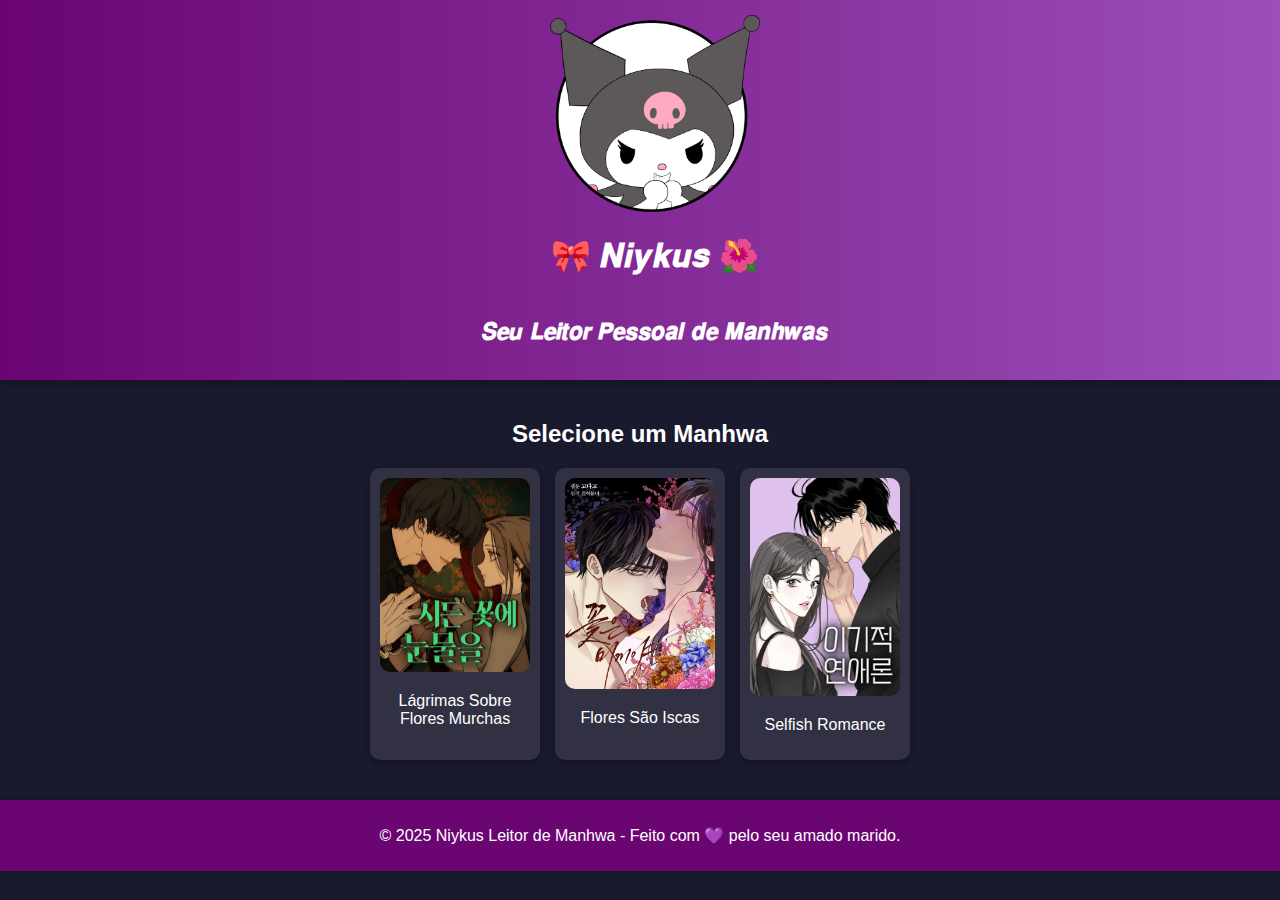
<file: index.html>
<!DOCTYPE html>
<html lang="pt">
<head>
    <meta charset="UTF-8">
    <meta name="viewport" content="width=device-width, initial-scale=1.0">
    <title>Niykus</title>
    <link rel="stylesheet" href="styles.css">
    <script defer src="script.js"></script>
    <style>
        body {
            font-family: 'Arial', sans-serif;
            margin: 0;
            padding: 0;
            box-sizing: border-box;
            background-color: #1a1a2e;
            color: white;
            text-align: center;
        }

        header {
            display: flex;
            flex-direction: column;
            align-items: center;
            padding: 15px;
            background: linear-gradient(90deg, #6a0572, #9d50bb);
            box-shadow: 0px 4px 6px rgba(0, 0, 0, 0.2);
            width: 100%;
        }

        .logo img {
            width: 210px;
            cursor: pointer;
            transition: transform 0.3s ease;
        }
        .logo img:hover {
            transform: scale(1.1);
        }

        main {
            padding: 20px;
            max-width: 800px;
            margin: 0 auto;
        }

        .manhwa-list {
            display: flex;
            justify-content: center;
            flex-wrap: wrap;
            gap: 15px;
        }

        .manhwa-item {
            background-color: rgba(255, 255, 255, 0.1);
            padding: 10px;
            border-radius: 10px;
            cursor: pointer;
            transition: transform 0.3s;
            width: 150px;
        }

        .manhwa-item:hover {
            transform: scale(1.05);
        }

        .manhwa-item img {
            width: 100%;
            border-radius: 10px;
        }

        footer {
            margin-top: 20px;
            padding: 10px;
            background-color: #6a0572;
        }

        @media (max-width: 600px) {
            .logo img {
                width: 60px;
            }
            h1 {
                font-size: 20px;
            }
            .manhwa-item {
                width: 120px;
            }
            .manhwa-item p {
                font-size: 14px;
            }
        }
    </style>
</head>
<body>
    <header>
        <div class="logo" onclick="goToHome()">
            <img src="imagens/logo.png" alt="Kuromi Logo">
        </div>
        <h1>🎀 𝑵𝒊𝒚𝒌𝒖𝒔 🌺</h1>
        <h2>𝙎𝙚𝙪 𝙇𝙚𝙞𝙩𝙤𝙧 𝙋𝙚𝙨𝙨𝙤𝙖𝙡 𝙙𝙚 𝙈𝙖𝙣𝙝𝙬𝙖𝙨</h2>
    </header>
    
    <main id="manhwa-selection">
        <h2>Selecione um Manhwa</h2>
        <div class="manhwa-list">
            <div class="manhwa-item" onclick="openManhwa('manhwa1.html')">
                <img src="imagens/manhwa1.jpeg" alt="Lágrimas Sobre Flores Murchas">
                <p>Lágrimas Sobre Flores Murchas</p>
            </div>
            <div class="manhwa-item" onclick="openManhwa('manhwa2.html')">
                <img src="imagens/manhwa2.jpg" alt="Flores São Iscas">
                <p>Flores São Iscas</p>
            </div>
            <div class="manhwa-item" onclick="openManhwa('manhwa3.html')">
                <img src="imagens/manhwa3.jpeg" alt="Selfish Romance">
                <p>Selfish Romance</p>
            </div>
        </div>
    </main>
    
    <footer>
        <p>&copy; 2025 Niykus Leitor de Manhwa - Feito com 💜 pelo seu amado marido.</p>
    </footer>
</body>
</html>
</file>
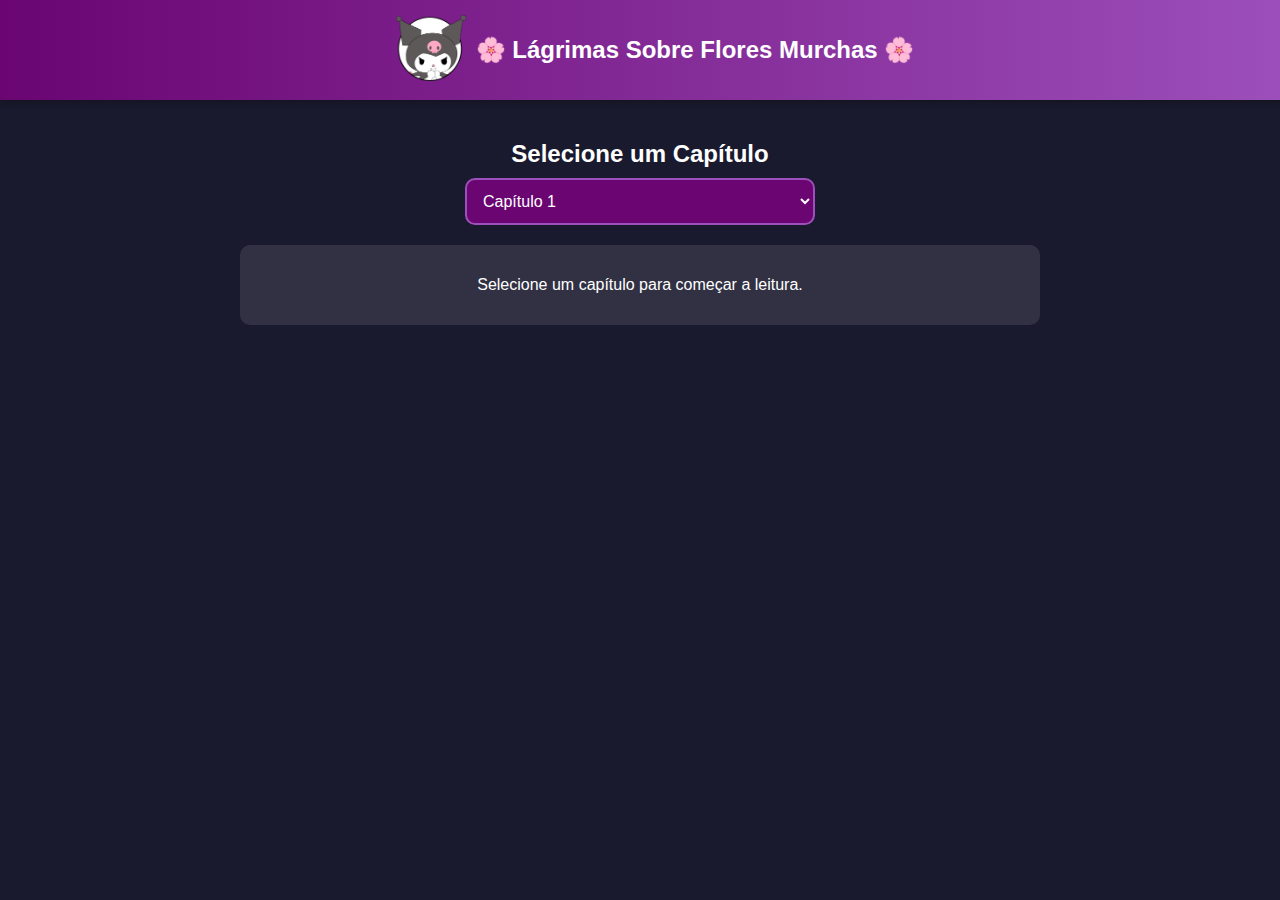
<file: manhwa1.html>
<!DOCTYPE html>
<html lang="pt">
<head>
    <meta charset="UTF-8">
    <meta name="viewport" content="width=device-width, initial-scale=1.0">
    <title>Niykus - Lágrimas Sobre Flores Murchas</title>
    <link rel="stylesheet" href="styles.css">
    <script defer src="script.js"></script>
    <style>
        body {
            font-size: 16px;
            max-width: 100%;
            margin: 0;
            padding: 0;
            box-sizing: border-box;
            background-color: #1a1a2e;
            color: white;
            font-family: 'Arial', sans-serif;
            position: relative;
        }

        header {
            display: flex;
            align-items: center;
            justify-content: center;
            padding: 15px;
            text-align: center;
            background: linear-gradient(90deg, #6a0572, #9d50bb);
            box-shadow: 0px 4px 6px rgba(0, 0, 0, 0.2);
            width: 100%;
        }

        .logo img {
            width: 70px;
            cursor: pointer;
            transition: transform 0.3s ease;
            margin-right: 10px;
        }
        .logo img:hover {
            transform: scale(1.1);
        }

        h1 {
            font-size: 24px;
            margin: 0;
        }

        main {
            padding: 20px;
            text-align: center;
            max-width: 800px;
            margin: 0 auto;
        }

        h2 {
            margin-bottom: 10px;
            font-size: 24px;
        }

        #chapter-selector {
            padding: 12px;
            font-size: 16px;
            border-radius: 10px;
            border: 2px solid #9d50bb;
            background-color: #6a0572;
            color: white;
            cursor: pointer;
            transition: 0.3s;
            width: 100%;
            max-width: 350px;
        }

        #chapter-selector:hover {
            background-color: #9d50bb;
            border-color: #6a0572;
        }

        #chapter-content {
            margin-top: 20px;
            background-color: rgba(255, 255, 255, 0.1);
            padding: 15px;
            border-radius: 10px;
        }

        .chapter-images img {
            width: 100%;
            max-width: 800px;
            display: block;
            margin: 10px auto;
            border-radius: 10px;
        }

        #back-to-top {
            position: fixed;
            bottom: 20px;
            right: 20px;
            width: 60px;
            height: 60px;
            border: none;
            background: none;
            cursor: pointer;
            display: none;
            transition: transform 0.3s ease;
        }

        #back-to-top img {
            width: 100%;
            border-radius: 50%;
            box-shadow: 0 0 10px rgba(255, 255, 255, 0.5);
        }

        #back-to-top:hover {
            transform: scale(1.1);
        }

        @media (max-width: 600px) {
            body {
                font-size: 14px;
            }
            .logo img {
                width: 50px;
            }
            h1 {
                font-size: 18px;
            }
            main {
                padding: 10px;
            }
            h2 {
                font-size: 20px;
            }
            #chapter-selector {
                font-size: 14px;
                padding: 10px;
            }
            #chapter-content {
                padding: 10px;
            }
        }
    </style>
    <script>
        function changeChapter() {
            const selector = document.getElementById("chapter-selector");
            const selectedChapter = selector.value;
            const chapterContent = document.getElementById("chapter-content");
            
            // Simulação de imagens para cada capítulo
            const images = {
                "chapter1.html": ["chap1-1.jpg", "chap1-2.jpg", "chap1-3.jpg"],
                "chapter2.html": ["chap2-1.jpg", "chap2-2.jpg", "chap2-3.jpg"],
                "chapter3.html": ["chap3-1.jpg", "chap3-2.jpg", "chap3-3.jpg"],
                "chapter4.html": ["chap4-1.jpg", "chap4-2.jpg", "chap4-3.jpg"],
                "chapter5.html": ["chap5-1.jpg", "chap5-2.jpg", "chap5-3.jpg"],
                "chapter6.html": ["chap6-1.jpg", "chap6-2.jpg", "chap6-3.jpg"],
                "chapter7.html": ["chap7-1.jpg", "chap7-2.jpg", "chap7-3.jpg"],
                "chapter8.html": ["chap8-1.jpg", "chap8-2.jpg", "chap8-3.jpg"],
                "chapter9.html": ["chap9-1.jpg", "chap9-2.jpg", "chap9-3.jpg"],
                "chapter10.html": ["chap10-1.jpg", "chap10-2.jpg", "chap10-3.jpg"],
                "chapter11.html": ["chap11-1.jpg", "chap11-2.jpg", "chap11-3.jpg"],
                "chapter12.html": ["chap12-1.jpg", "chap12-2.jpg", "chap12-3.jpg"],
                "chapter13.html": ["chap13-1.jpg", "chap13-2.jpg", "chap13-3.jpg"],
                "chapter14.html": ["chap14-1.jpg", "chap14-2.jpg", "chap14-3.jpg"],
                "chapter15.html": ["chap15-1.jpg", "chap15-2.jpg", "chap15-3.jpg"],
                "chapter16.html": ["chap16-1.jpg", "chap16-2.jpg", "chap16-3.jpg"],
                "chapter17.html": ["chap17-1.jpg", "chap17-2.jpg", "chap17-3.jpg"],
                "chapter18.html": ["chap18-1.jpg", "chap18-2.jpg", "chap18-3.jpg"],
                "chapter19.html": ["chap19-1.jpg", "chap19-2.jpg", "chap19-3.jpg"],
                "chapter20.html": ["chap20-1.jpg", "chap20-2.jpg", "chap20-3.jpg"],
                "chapter21.html": ["chap21-1.jpg", "chap21-2.jpg", "chap21-3.jpg"],
                "chapter22.html": ["chap22-1.jpg", "chap22-2.jpg", "chap22-3.jpg"],
                "chapter23.html": ["chap23-1.jpg", "chap23-2.jpg", "chap23-3.jpg"],
                "chapter24.html": ["chap24-1.jpg", "chap24-2.jpg", "chap24-3.jpg"],
                "chapter25.html": ["chap25-1.jpg", "chap25-2.jpg", "chap25-3.jpg"],
                "chapter26.html": ["chap26-1.jpg", "chap26-2.jpg", "chap26-3.jpg"],
                "chapter27.html": ["chap27-1.jpg", "chap27-2.jpg", "chap27-3.jpg"],
                "chapter28.html": ["chap28-1.jpg", "chap28-2.jpg", "chap28-3.jpg"],
                "chapter29.html": ["chap29-1.jpg", "chap29-2.jpg", "chap29-3.jpg"],
                "chapter30.html": ["chap30-1.jpg", "chap30-2.jpg", "chap30-3.jpg"],
                "chapter31.html": ["chap31-1.jpg", "chap31-2.jpg", "chap31-3.jpg"],
                "chapter32.html": ["chap32-1.jpg", "chap32-2.jpg", "chap32-3.jpg"],
                "chapter33.html": ["chap33-1.jpg", "chap33-2.jpg", "chap33-3.jpg"],
                "chapter34.html": ["chap34-1.jpg", "chap34-2.jpg", "chap34-3.jpg"],
                "chapter35.html": ["chap35-1.jpg", "chap35-2.jpg", "chap35-3.jpg"],
                "chapter36.html": ["chap36-1.jpg", "chap36-2.jpg", "chap36-3.jpg"],
                "chapter37.html": ["chap37-1.jpg", "chap37-2.jpg", "chap37-3.jpg", "chap37-4.jpg", "chap37-5.jpg", "chap37-6.jpg", "chap37-7.jpg", "chap37-8.jpg", "chap37-9.jpg", "chap37-10.jpg", "chap37-11.jpg", "chap37-12.jpg", "chap37-13.jpg", "chap37-14.jpg", "chap37-15.jpg", "chap37-16.jpg", "chap37-17.jpg", "chap37-18.jpg", "chap37-19.jpg", "chap37-20.jpg"],
                "chapter38.html": ["chap38-1.jpg", "chap38-2.jpg", "chap38-3.jpg"],
                "chapter39.html": ["chap39-1.jpg", "chap39-2.jpg", "chap39-3.jpg"],
                "chapter40.html": ["chap40-1.jpg", "chap40-2.jpg", "chap40-3.jpg"],
                "chapter41.html": ["chap41-1.jpg", "chap41-2.jpg", "chap41-3.jpg"],
            };
            
            if (images[selectedChapter]) {
                chapterContent.innerHTML = images[selectedChapter].map(img => `<img src="images/lagrimas/${img}" alt="Página do capítulo">`).join("\n");
            } else {
                chapterContent.innerHTML = "<p>Capítulo não encontrado.</p>";
            }
        }
    </script>
    <script>
        window.addEventListener("scroll", function() {
            const backToTopButton = document.getElementById("back-to-top");
            if (window.scrollY > 300) {
                backToTopButton.style.display = "block";
            } else {
                backToTopButton.style.display = "none";
            }
        });

        function scrollToTop() {
            window.scrollTo({ top: 0, behavior: "smooth" });
        }
    </script>
</head>
<body>
    <header>
        <div class="logo" onclick="goToHome()">
            <img src="imagens/logo.png" alt="Kuromi Logo">
        </div>
        <h1>🌸 Lágrimas Sobre Flores Murchas 🌸</h1>
    </header>
    
    <main>
        <h2>Selecione um Capítulo</h2>
        <select id="chapter-selector" onchange="changeChapter()">
            <option value="chapter1.html">Capítulo 1</option>
            <option value="chapter2.html">Capítulo 2</option>
            <option value="chapter3.html">Capítulo 3</option>
            <option value="chapter4.html">Capítulo 4</option>
            <option value="chapter5.html">Capítulo 5</option>
            <option value="chapter6.html">Capítulo 6</option>
            <option value="chapter7.html">Capítulo 7</option>
            <option value="chapter8.html">Capítulo 8</option>
            <option value="chapter9.html">Capítulo 9</option>
            <option value="chapter10.html">Capítulo 10</option>
            <option value="chapter11.html">Capítulo 11</option>
            <option value="chapter12.html">Capítulo 12</option>
            <option value="chapter13.html">Capítulo 13</option>
            <option value="chapter14.html">Capítulo 14</option>
            <option value="chapter15.html">Capítulo 15</option>
            <option value="chapter16.html">Capítulo 16</option>
            <option value="chapter17.html">Capítulo 17</option>
            <option value="chapter18.html">Capítulo 18</option>
            <option value="chapter19.html">Capítulo 19</option>
            <option value="chapter20.html">Capítulo 20</option>
            <option value="chapter21.html">Capítulo 21</option>
            <option value="chapter22.html">Capítulo 22</option>
            <option value="chapter23.html">Capítulo 23</option>
            <option value="chapter24.html">Capítulo 24</option>
            <option value="chapter25.html">Capítulo 25</option>
            <option value="chapter26.html">Capítulo 26</option>
            <option value="chapter27.html">Capítulo 27</option>
            <option value="chapter28.html">Capítulo 28</option>
            <option value="chapter29.html">Capítulo 29</option>
            <option value="chapter30.html">Capítulo 30</option>
            <option value="chapter31.html">Capítulo 31</option>
            <option value="chapter32.html">Capítulo 32</option>
            <option value="chapter33.html">Capítulo 33</option>
            <option value="chapter34.html">Capítulo 34</option>
            <option value="chapter35.html">Capítulo 35</option>
            <option value="chapter36.html">Capítulo 36</option>
            <option value="chapter37.html">Capítulo 37</option>
            <option value="chapter38.html">Capítulo 38</option>
            <option value="chapter39.html">Capítulo 39</option>
            <option value="chapter40.html">Capítulo 40</option>
            <option value="chapter41.html">Capítulo 41</option>
        </select>
        
        <div id="chapter-content">
            <p>Selecione um capítulo para começar a leitura.</p>
        </div>
    </main>

    <button id="back-to-top" onclick="scrollToTop()">
        <img src="imagens/kuromilogo2.png" alt="Voltar ao Topo">
    </button>
</body>
</html>
</file>
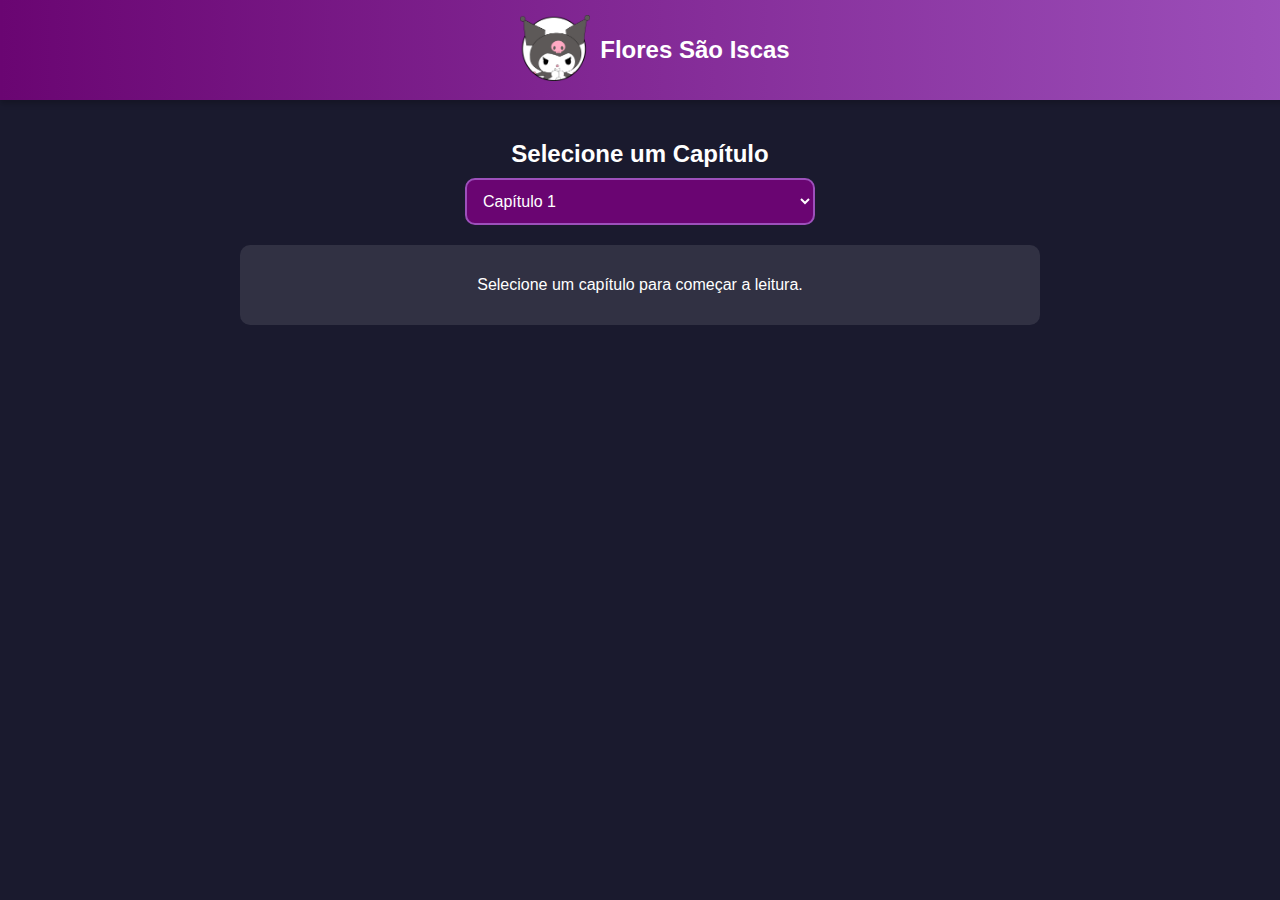
<file: manhwa2.html>
<!DOCTYPE html>
<html lang="pt">
<head>
    <meta charset="UTF-8">
    <meta name="viewport" content="width=device-width, initial-scale=1.0">
    <title>Niykus - Flores São Iscas</title>
    <link rel="stylesheet" href="styles.css">
    <script defer src="script.js"></script>
    <style>
        body {
            font-size: 16px;
            max-width: 100%;
            margin: 0;
            padding: 0;
            box-sizing: border-box;
            background-color: #1a1a2e;
            color: white;
            font-family: 'Arial', sans-serif;
            position: relative;
        }

        header {
            display: flex;
            align-items: center;
            justify-content: center;
            padding: 15px;
            text-align: center;
            background: linear-gradient(90deg, #6a0572, #9d50bb);
            box-shadow: 0px 4px 6px rgba(0, 0, 0, 0.2);
            width: 100%;
        }

        .logo img {
            width: 70px;
            cursor: pointer;
            transition: transform 0.3s ease;
            margin-right: 10px;
        }
        .logo img:hover {
            transform: scale(1.1);
        }

        h1 {
            font-size: 24px;
            margin: 0;
        }

        main {
            padding: 20px;
            text-align: center;
            max-width: 800px;
            margin: 0 auto;
        }

        h2 {
            margin-bottom: 10px;
            font-size: 24px;
        }

        #chapter-selector {
            padding: 12px;
            font-size: 16px;
            border-radius: 10px;
            border: 2px solid #9d50bb;
            background-color: #6a0572;
            color: white;
            cursor: pointer;
            transition: 0.3s;
            width: 100%;
            max-width: 350px;
        }

        #chapter-selector:hover {
            background-color: #9d50bb;
            border-color: #6a0572;
        }

        #chapter-content {
            margin-top: 20px;
            background-color: rgba(255, 255, 255, 0.1);
            padding: 15px;
            border-radius: 10px;
        }

        .chapter-images img {
            width: 100%;
            max-width: 800px;
            display: block;
            margin: 10px auto;
            border-radius: 10px;
        }

        #back-to-top {
            position: fixed;
            bottom: 20px;
            right: 20px;
            width: 60px;
            height: 60px;
            border: none;
            background: none;
            cursor: pointer;
            display: none;
            transition: transform 0.3s ease;
        }

        #back-to-top img {
            width: 100%;
            border-radius: 50%;
            box-shadow: 0 0 10px rgba(255, 255, 255, 0.5);
        }

        #back-to-top:hover {
            transform: scale(1.1);
        }

        @media (max-width: 600px) {
            body {
                font-size: 14px;
            }
            .logo img {
                width: 50px;
            }
            h1 {
                font-size: 18px;
            }
            main {
                padding: 10px;
            }
            h2 {
                font-size: 20px;
            }
            #chapter-selector {
                font-size: 14px;
                padding: 10px;
            }
            #chapter-content {
                padding: 10px;
            }
        }
    </style>
    <script>
        function changeChapter() {
            const selector = document.getElementById("chapter-selector");
            const selectedChapter = selector.value;
            const chapterContent = document.getElementById("chapter-content");
            
            // Simulação de imagens para cada capítulo
            const images = {
                "chapter1.html": ["chap1-1.jpg", "chap1-2.jpg", "chap1-3.jpg"],
                "chapter2.html": ["chap2-1.jpg", "chap2-2.jpg", "chap2-3.jpg"],
                "chapter3.html": ["chap3-1.jpg", "chap3-2.jpg", "chap3-3.jpg"],
                "chapter4.html": ["chap4-1.jpg", "chap4-2.jpg", "chap4-3.jpg"],
                "chapter5.html": ["chap5-1.jpg", "chap5-2.jpg", "chap5-3.jpg"],
                "chapter6.html": ["chap6-1.jpg", "chap6-2.jpg", "chap6-3.jpg"],
                "chapter7.html": ["chap7-1.jpg", "chap7-2.jpg", "chap7-3.jpg"],
                "chapter8.html": ["chap8-1.jpg", "chap8-2.jpg", "chap8-3.jpg"],
                "chapter9.html": ["chap9-1.jpg", "chap9-2.jpg", "chap9-3.jpg"],
                "chapter10.html": ["chap10-1.jpg", "chap10-2.jpg", "chap10-3.jpg"],
                "chapter11.html": ["chap11-1.jpg", "chap11-2.jpg", "chap11-3.jpg"],
                "chapter12.html": ["chap12-1.jpg", "chap12-2.jpg", "chap12-3.jpg"],
                "chapter13.html": ["chap13-1.jpg", "chap13-2.jpg", "chap13-3.jpg"],
                "chapter14.html": ["chap14-1.jpg", "chap14-2.jpg", "chap14-3.jpg"],
                "chapter15.html": ["004.jpg", "005.jpg", "006.jpg", "007.jpg", "008.jpg", "009.jpg", "010.jpg", "011.jpg", "012.jpg", "013.jpg", "014.jpg", "015.jpg", "016.jpg", "017.jpg", "018.jpg", "019.jpg", "020.jpg", "021.jpg", "022.jpg", "023.jpg", "024.jpg", "025.jpg", "026.jpg", "027.jpg", "028.jpg", "029.jpg", "030.jpg", "031.jpg", "032.jpg", "033.jpg", "034.jpg", "035.jpg", "036.jpg", "037.jpg", "038.jpg", "039.jpg", "040.jpg", "041.jpg", "042.jpg", "043.jpg", "044.jpg", "045.jpg", "046.jpg", "047.jpg", "048.jpg", "049.jpg", "050.jpg", "051.jpg", "052.jpg", "053.jpg", "054.jpg", "055.jpg", "056.jpg", "057.jpg", "058.jpg", "059.jpg", "060.jpg", "061.jpg", "062.jpg", "063.jpg", "064.jpg", "065.jpg", "066.jpg", "067.jpg", "068.jpg", "069.jpg", "070.jpg", "071.jpg", "072.jpg", "073.jpg", "074.jpg", "075.jpg", "076.jpg", "077.jpg", "078.jpg", "079.jpg", "080.jpg", "081.jpg", "082.jpg", "083.jpg", "084.jpg", "085.jpg", "086.jpg", "087.jpg", "088.jpg", "089.jpg", "090.jpg", "091.jpg", "092.jpg", "093.jpg", "094.jpg", "095.jpg", "096.jpg", "097.jpg", "098.jpg", "099.jpg", "100.jpg", "101.jpg", "102.jpg", "103.jpg", "104.jpg", "105.jpg", "106.jpg", "107.jpg", "108.jpg", "109.jpg", "110.jpg", "111.jpg", "112.jpg", "113.jpg", "114.jpg", "115.jpg", "116.jpg", "117.jpg", "118.jpg", "119.jpg", "120.jpg", "121.jpg",],
            };
            
            if (images[selectedChapter]) {
                chapterContent.innerHTML = images[selectedChapter].map(img => `<img src="images/iscas/${img}" alt="Página do capítulo">`).join("\n");
            } else {
                chapterContent.innerHTML = "<p>Capítulo não encontrado.</p>";
            }
        }
    </script>
    <script>
        window.addEventListener("scroll", function() {
            const backToTopButton = document.getElementById("back-to-top");
            if (window.scrollY > 300) {
                backToTopButton.style.display = "block";
            } else {
                backToTopButton.style.display = "none";
            }
        });

        function scrollToTop() {
            window.scrollTo({ top: 0, behavior: "smooth" });
        }
    </script>
</head>
<body>
    <header>
        <div class="logo" onclick="goToHome()">
            <img src="imagens/logo.png" alt="Kuromi Logo">
        </div>
        <h1>Flores São Iscas</h1>
    </header>
    
    <main>
        <h2>Selecione um Capítulo</h2>
        <select id="chapter-selector" onchange="changeChapter()">
            <option value="chapter1.html">Capítulo 1</option>
            <option value="chapter2.html">Capítulo 2</option>
            <option value="chapter3.html">Capítulo 3</option>
            <option value="chapter4.html">Capítulo 4</option>
            <option value="chapter5.html">Capítulo 5</option>
            <option value="chapter6.html">Capítulo 6</option>
            <option value="chapter7.html">Capítulo 7</option>
            <option value="chapter8.html">Capítulo 8</option>
            <option value="chapter9.html">Capítulo 9</option>
            <option value="chapter10.html">Capítulo 10</option>
            <option value="chapter11.html">Capítulo 11</option>
            <option value="chapter12.html">Capítulo 12</option>
            <option value="chapter13.html">Capítulo 13</option>
            <option value="chapter14.html">Capítulo 14</option>
            <option value="chapter15.html">Capítulo 15</option>
        </select>
        
        <div id="chapter-content">
            <p>Selecione um capítulo para começar a leitura.</p>
        </div>
    </main>

    <button id="back-to-top" onclick="scrollToTop()">
        <img src="imagens/kuromilogo2.png" alt="Voltar ao Topo">
    </button>
</body>
</html>
</file>
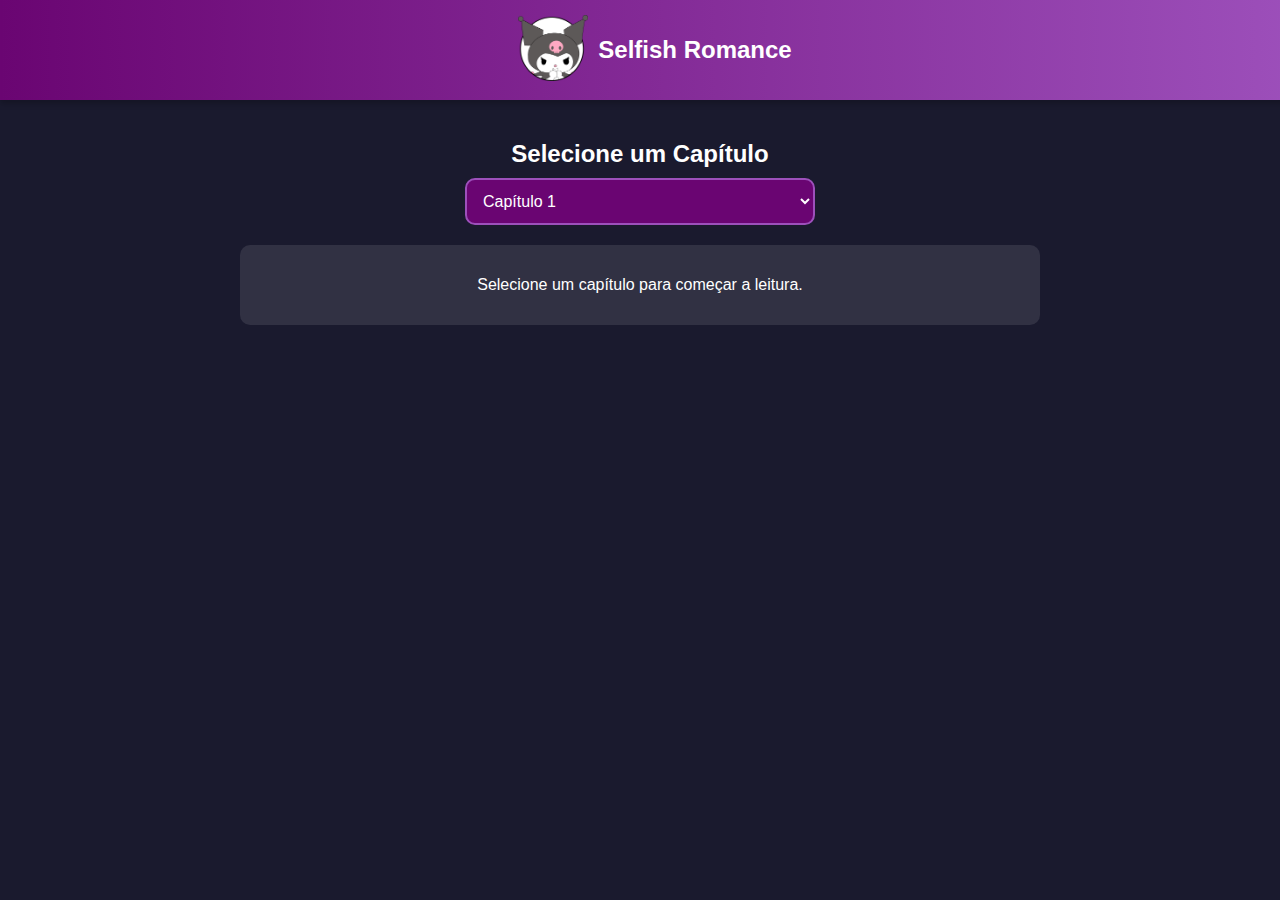
<file: manhwa3.html>
<!DOCTYPE html>
<html lang="pt">
<head>
    <meta charset="UTF-8">
    <meta name="viewport" content="width=device-width, initial-scale=1.0">
    <title>Niykus - Selfish Romance</title>
    <link rel="stylesheet" href="styles.css">
    <script defer src="script.js"></script>
    <style>
        body {
            font-size: 16px;
            max-width: 100%;
            margin: 0;
            padding: 0;
            box-sizing: border-box;
            background-color: #1a1a2e;
            color: white;
            font-family: 'Arial', sans-serif;
            position: relative;
        }

        header {
            display: flex;
            align-items: center;
            justify-content: center;
            padding: 15px;
            text-align: center;
            background: linear-gradient(90deg, #6a0572, #9d50bb);
            box-shadow: 0px 4px 6px rgba(0, 0, 0, 0.2);
            width: 100%;
        }

        .logo img {
            width: 70px;
            cursor: pointer;
            transition: transform 0.3s ease;
            margin-right: 10px;
        }
        .logo img:hover {
            transform: scale(1.1);
        }

        h1 {
            font-size: 24px;
            margin: 0;
        }

        main {
            padding: 20px;
            text-align: center;
            max-width: 800px;
            margin: 0 auto;
        }

        h2 {
            margin-bottom: 10px;
            font-size: 24px;
        }

        #chapter-selector {
            padding: 12px;
            font-size: 16px;
            border-radius: 10px;
            border: 2px solid #9d50bb;
            background-color: #6a0572;
            color: white;
            cursor: pointer;
            transition: 0.3s;
            width: 100%;
            max-width: 350px;
        }

        #chapter-selector:hover {
            background-color: #9d50bb;
            border-color: #6a0572;
        }

        #chapter-content {
            margin-top: 20px;
            background-color: rgba(255, 255, 255, 0.1);
            padding: 15px;
            border-radius: 10px;
        }

        .chapter-images img {
            width: 100%;
            max-width: 800px;
            display: block;
            margin: 10px auto;
            border-radius: 10px;
        }

        #back-to-top {
            position: fixed;
            bottom: 20px;
            right: 20px;
            width: 60px;
            height: 60px;
            border: none;
            background: none;
            cursor: pointer;
            display: none;
            transition: transform 0.3s ease;
        }

        #back-to-top img {
            width: 100%;
            border-radius: 50%;
            box-shadow: 0 0 10px rgba(255, 255, 255, 0.5);
        }

        #back-to-top:hover {
            transform: scale(1.1);
        }

        @media (max-width: 600px) {
            body {
                font-size: 14px;
            }
            .logo img {
                width: 50px;
            }
            h1 {
                font-size: 18px;
            }
            main {
                padding: 10px;
            }
            h2 {
                font-size: 20px;
            }
            #chapter-selector {
                font-size: 14px;
                padding: 10px;
            }
            #chapter-content {
                padding: 10px;
            }
        }
    </style>
    <script>
        function changeChapter() {
            const selector = document.getElementById("chapter-selector");
            const selectedChapter = selector.value;
            const chapterContent = document.getElementById("chapter-content");
            
            // Simulação de imagens para cada capítulo
            const images = {
                "chapter1.html": ["chap1-1.jpg", "chap1-2.jpg", "chap1-3.jpg"],
                "chapter2.html": ["chap2-1.jpg", "chap2-2.jpg", "chap2-3.jpg"],
                "chapter3.html": ["chap3-1.jpg", "chap3-2.jpg", "chap3-3.jpg"],
                "chapter4.html": ["chap4-1.jpg", "chap4-2.jpg", "chap4-3.jpg"],
                "chapter5.html": ["chap5-1.jpg", "chap5-2.jpg", "chap5-3.jpg"],
                "chapter6.html": ["chap6-1.jpg", "chap6-2.jpg", "chap6-3.jpg"],
                "chapter7.html": ["chap7-1.jpg", "chap7-2.jpg", "chap7-3.jpg"],
                "chapter8.html": ["chap8-1.jpg", "chap8-2.jpg", "chap8-3.jpg"],
                "chapter9.html": ["chap9-1.jpg", "chap9-2.jpg", "chap9-3.jpg"],
                "chapter10.html": ["chap10-1.jpg", "chap10-2.jpg", "chap10-3.jpg"],
                "chapter11.html": ["chap11-1.jpg", "chap11-2.jpg", "chap11-3.jpg"],
                "chapter12.html": ["chap12-1.jpg", "chap12-2.jpg", "chap12-3.jpg"],
                "chapter13.html": ["chap13-1.jpg", "chap13-2.jpg", "chap13-3.jpg"],
                "chapter14.html": ["chap14-1.jpg", "chap14-2.jpg", "chap14-3.jpg"],
                "chapter15.html": ["chap15-1.jpg", "chap15-2.jpg", "chap15-3.jpg"],
                "chapter16.html": ["chap16-1.jpg", "chap16-2.jpg", "chap16-3.jpg"],
                "chapter17.html": ["chap17-1.jpg", "chap17-2.jpg", "chap17-3.jpg"],
                "chapter18.html": ["chap18-1.jpg", "chap18-2.jpg", "chap18-3.jpg"],
                "chapter19.html": ["chap19-1.jpg", "chap19-2.jpg", "chap19-3.jpg"],
                "chapter20.html": ["chap20-1.jpg", "chap20-2.jpg", "chap20-3.jpg"],
                "chapter21.html": ["chap21-1.jpg", "chap21-2.jpg", "chap21-3.jpg"],
                "chapter22.html": ["chap22-1.jpg", "chap22-2.jpg", "chap22-3.jpg"],
                "chapter23.html": ["chap23-1.jpg", "chap23-2.jpg", "chap23-3.jpg"],
                "chapter24.html": ["chap24-1.jpg", "chap24-2.jpg", "chap24-3.jpg"],
                "chapter25.html": ["chap25-1.jpg", "chap25-2.jpg", "chap25-3.jpg"],
                "chapter26.html": ["chap26-1.jpg", "chap26-2.jpg", "chap26-3.jpg"],
                "chapter27.html": ["chap27-1.jpg", "chap27-2.jpg", "chap27-3.jpg"],
                "chapter28.html": ["chap28-1.jpg", "chap28-2.jpg", "chap28-3.jpg"],
                "chapter29.html": ["chap29-1.jpg", "chap29-2.jpg", "chap29-3.jpg"],
                "chapter30.html": ["chap30-1.jpg", "chap30-2.jpg", "chap30-3.jpg"],
                "chapter31.html": ["chap31-1.jpg", "chap31-2.jpg", "chap31-3.jpg"],
                "chapter32.html": ["chap32-1.jpg", "chap32-2.jpg", "chap32-3.jpg"],
                "chapter33.html": ["chap33-1.jpg", "chap33-2.jpg", "chap33-3.jpg"],
                "chapter34.html": ["chap34-1.jpg", "chap34-2.jpg", "chap34-3.jpg"],
                "chapter35.html": ["chap35-1.jpg", "chap35-2.jpg", "chap35-3.jpg"],
                "chapter36.html": ["chap36-1.jpg", "chap36-2.jpg", "chap36-3.jpg"],
                "chapter37.html": ["chap37-1.jpg", "chap37-2.jpg", "chap37-3.jpg", "chap37-4.jpg", "chap37-5.jpg", "chap37-6.jpg", "chap37-7.jpg", "chap37-8.jpg", "chap37-9.jpg", "chap37-10.jpg", "chap37-11.jpg", "chap37-12.jpg", "chap37-13.jpg", "chap37-14.jpg", "chap37-15.jpg", "chap37-16.jpg", "chap37-17.jpg", "chap37-18.jpg", "chap37-19.jpg", "chap37-20.jpg"],
                "chapter38.html": ["chap38-1.jpg", "chap38-2.jpg", "chap38-3.jpg"],
                "chapter39.html": ["chap39-1.jpg", "chap39-2.jpg", "chap39-3.jpg"],
                "chapter40.html": ["chap40-1.jpg", "chap40-2.jpg", "chap40-3.jpg"],
                "chapter41.html": ["chap41-1.jpg", "chap41-2.jpg", "chap41-3.jpg"],
            };
            
            if (images[selectedChapter]) {
                chapterContent.innerHTML = images[selectedChapter].map(img => `<img src="images/${img}" alt="Página do capítulo">`).join("\n");
            } else {
                chapterContent.innerHTML = "<p>Capítulo não encontrado.</p>";
            }
        }
    </script>
    <script>
        window.addEventListener("scroll", function() {
            const backToTopButton = document.getElementById("back-to-top");
            if (window.scrollY > 300) {
                backToTopButton.style.display = "block";
            } else {
                backToTopButton.style.display = "none";
            }
        });

        function scrollToTop() {
            window.scrollTo({ top: 0, behavior: "smooth" });
        }
    </script>
</head>
<body>
    <header>
        <div class="logo" onclick="goToHome()">
            <img src="imagens/logo.png" alt="Kuromi Logo">
        </div>
        <h1>Selfish Romance</h1>
    </header>
    
    <main>
        <h2>Selecione um Capítulo</h2>
        <select id="chapter-selector" onchange="changeChapter()">
            <option value="chapter1.html">Capítulo 1</option>
            <option value="chapter2.html">Capítulo 2</option>
            <option value="chapter3.html">Capítulo 3</option>
            <option value="chapter4.html">Capítulo 4</option>
            <option value="chapter5.html">Capítulo 5</option>
            <option value="chapter6.html">Capítulo 6</option>
            <option value="chapter7.html">Capítulo 7</option>
            <option value="chapter8.html">Capítulo 8</option>
            <option value="chapter9.html">Capítulo 9</option>
            <option value="chapter10.html">Capítulo 10</option>
            <option value="chapter11.html">Capítulo 11</option>
            <option value="chapter12.html">Capítulo 12</option>
            <option value="chapter13.html">Capítulo 13</option>
            <option value="chapter14.html">Capítulo 14</option>
            <option value="chapter15.html">Capítulo 15</option>
            <option value="chapter16.html">Capítulo 16</option>
            <option value="chapter17.html">Capítulo 17</option>
            <option value="chapter18.html">Capítulo 18</option>
            <option value="chapter19.html">Capítulo 19</option>
            <option value="chapter20.html">Capítulo 20</option>
            <option value="chapter21.html">Capítulo 21</option>
            <option value="chapter22.html">Capítulo 22</option>
            <option value="chapter23.html">Capítulo 23</option>
            <option value="chapter24.html">Capítulo 24</option>
            <option value="chapter25.html">Capítulo 25</option>
            <option value="chapter26.html">Capítulo 26</option>
            <option value="chapter27.html">Capítulo 27</option>
            <option value="chapter28.html">Capítulo 28</option>
            <option value="chapter29.html">Capítulo 29</option>
            <option value="chapter30.html">Capítulo 30</option>
            <option value="chapter31.html">Capítulo 31</option>
            <option value="chapter32.html">Capítulo 32</option>
            <option value="chapter33.html">Capítulo 33</option>
            <option value="chapter34.html">Capítulo 34</option>
            <option value="chapter35.html">Capítulo 35</option>
            <option value="chapter36.html">Capítulo 36</option>
            <option value="chapter37.html">Capítulo 37</option>
            <option value="chapter38.html">Capítulo 38</option>
            <option value="chapter39.html">Capítulo 39</option>
            <option value="chapter40.html">Capítulo 40</option>
            <option value="chapter41.html">Capítulo 41</option>
        </select>
        
        <div id="chapter-content">
            <p>Selecione um capítulo para começar a leitura.</p>
        </div>
    </main>

    <button id="back-to-top" onclick="scrollToTop()">
        <img src="imagens/kuromilogo2.png" alt="Voltar ao Topo">
    </button>
</body>
</html>
</file>
<file: styles.css>
body {
    background-color: #1a1a2e;
    color: #fff;
    font-family: 'Poppins', sans-serif;
    text-align: center;
    margin: 0;
    padding: 0;
}

header {
    background: linear-gradient(90deg, #6a0572, #9d50bb);
    padding: 20px;
    display: flex;
    align-items: center;
    justify-content: center;
    box-shadow: 0px 4px 6px rgba(0, 0, 0, 0.2);
}

.logo img {
    width: 80px;
    cursor: pointer;
    transition: transform 0.3s;
}

.logo img:hover {
    transform: scale(1.1);
}

.manhwa-list {
    display: flex;
    justify-content: center;
    gap: 20px;
    margin-top: 20px;
}

.manhwa-item {
    background: #9d50bb;
    padding: 15px;
    border-radius: 10px;
    box-shadow: 0px 4px 6px rgba(0, 0, 0, 0.3);
    transition: transform 0.3s, box-shadow 0.3s;
    cursor: pointer;
}

.manhwa-item:hover {
    transform: scale(1.1);
    box-shadow: 0px 6px 10px rgba(0, 0, 0, 0.4);
}

.manhwa-item img {
    width: 150px;
    border-radius: 10px;
}

footer {
    margin-top: 30px;
    padding: 10px;
    background: #6a0572;
    box-shadow: 0px -2px 6px rgba(0, 0, 0, 0.2);
}
</file>
